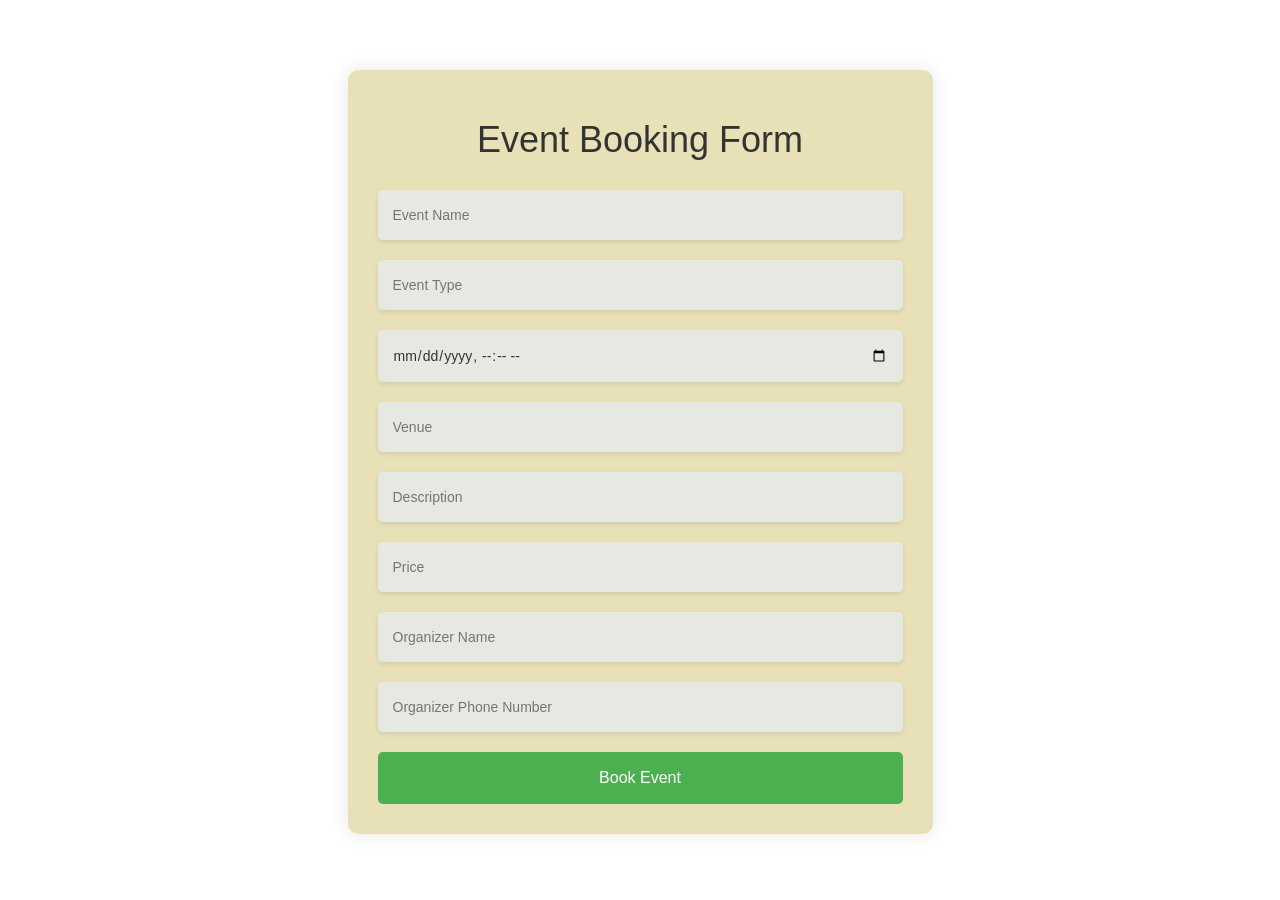
<file: public/index.html>
<!DOCTYPE html>
<html lang="en">
<head>
    <meta charset="UTF-8">
    <meta name="viewport" content="width=device-width, initial-scale=1.0">
    <title>Event Booking Form</title>
    <link rel="stylesheet" href="https://maxcdn.bootstrapcdn.com/bootstrap/3.3.7/css/bootstrap.min.css">
    <link rel="stylesheet" type="text/css" href="style.css">
</head>
<body>

<div class="container">
    <div class="row">
        <div class="col-md-3"></div>
        <div class="col-md-6 main">
            <form action="http://localhost:3000/EventBooking" method="post">
                <h1>Event Booking Form</h1>
                <input class="box" type="text" name="eventName" id="eventName" placeholder="Event Name" required /><br>
                <input class="box" type="text" name="eventType" id="eventType" placeholder="Event Type" required /><br>
                <input class="box" type="datetime-local" name="dateTime" id="dateTime" placeholder="Date and Time" required /><br>
                <input class="box" type="text" name="venue" id="venue" placeholder="Venue" required /><br>
                <input class="box" type="text" name="description" id="description" placeholder="Description" required /><br>
                <input class="box" type="number" name="price" id="price" placeholder="Price" required /><br>
                <input class="box" type="text" name="organizerName" id="organizerName" placeholder="Organizer Name" required /><br>
                <input class="box" type="tel" name="organizerPhone" id="organizerPhone" placeholder="Organizer Phone Number" required /><br>
                <input type="submit" id="submitDetails" name="submitDetails" value="Book Event" /><br>
            </form>
        </div>
        <div class="col-md-3"></div>
    </div>
</div>

</body>
</html>
</file>
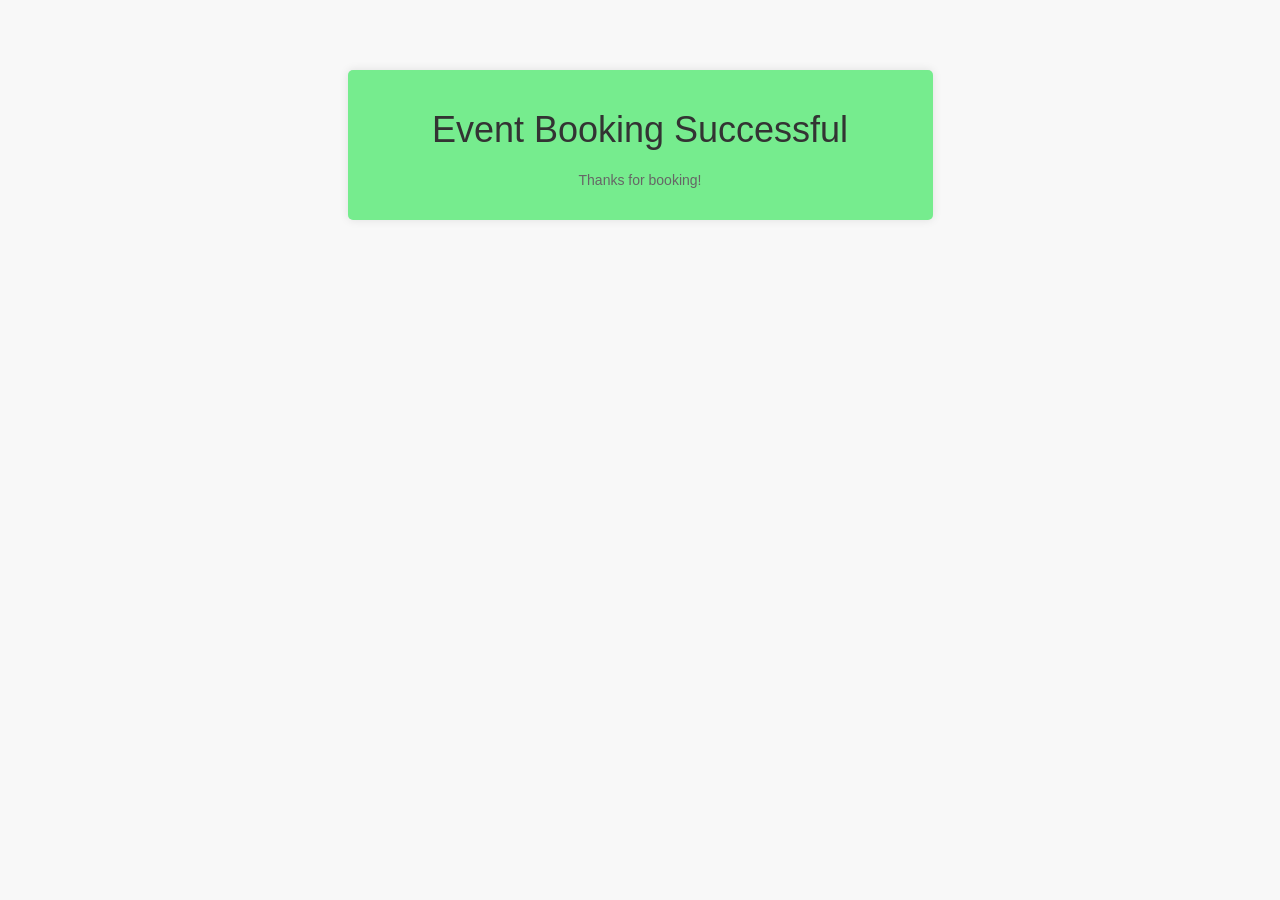
<file: public/signup_success.html>
<!DOCTYPE html>
<html>
<head>
    <title>Event Booking Successful</title>
    <link rel="stylesheet" href="https://maxcdn.bootstrapcdn.com/bootstrap/3.3.7/css/bootstrap.min.css" integrity="sha384-BVYiiSIFeK1dGmJRAkycuHAHRg32OmUcww7on3RYdg4Va+PmSTsz/K68vbdEjh4u" crossorigin="anonymous">
    <link rel="stylesheet" type="text/css" href="style1.css">
    <style>
        body {
            background-color: #f8f8f8; /* Light gray background */
            font-family: Arial, sans-serif; /* Use Arial font */
        }

        .container {
            margin-top: 50px; /* Add space from the top */
        }

        .main {
            background-color: #76ec8e; /* White background for the main container */
            border-radius: 5px; /* Rounded corners */
            box-shadow: 0 0 10px rgba(0, 0, 0, 0.1); /* Add shadow */
            padding: 20px; /* Add padding inside the main container */
            text-align: center; /* Center align content */
        }

        h1 {
            color: #333; /* Dark gray heading color */
            margin-bottom: 20px; /* Add space below the heading */
        }

        p {
            color: #666; /* Medium gray paragraph color */
        }
    </style>
</head>
<body>
    <div class="container">
        <div class="row">
            <div class="col-md-3"></div>
            <div class="col-md-6 main">
                <h1>Event Booking Successful</h1>
                <p>Thanks for booking!</p>
            </div>
            <div class="col-md-3"></div>
        </div>
    </div>
</body>
</html>
</file>
<file: public/style.css>
/*body {
    background-color: rgb(235, 220, 245);
    font-family: Arial, sans-serif;
}

.container {
    margin-top: 50px;
}

.main {
    background-color: #fff;
    padding: 30px;
    border-radius: 10px;
    box-shadow: 0px 0px 20px rgba(0, 0, 0, 0.1);
}

.box {
    width: 100%;
    padding: 10px;
    margin-bottom: 10px;
    border: 1px solid #ccc;
    border-radius: 5px;
}

h1 {
    text-align: center;
    margin-bottom: 30px;
    color: #333;
}

footer {
    background-color: #333;
    color: #fff;
    text-align: center;
    padding: 20px 0;
    position: fixed;
    bottom: 0;
    width: 100%;
}
*/

body 

{
    font-family: Arial, sans-serif;
	background-image: url('https://i.pinimg.com/originals/f6/86/e0/f686e02c9710738ef78ca7b52209d91d.gif');
    background-size: cover;
    background-position: center;
    padding: 20px;
}

.background-image {
     /* Add your background image URL here */
    background-size: cover;
    background-position: center;
    min-height: 100vh;
}

.container 
{
    margin-top: 50px;
}

.main 
{
    background-color: rgba(231, 223, 180, 0.936);
    padding: 30px;
    border-radius: 10px;
    box-shadow: 0px 0px 20px rgba(0, 0, 0, 0.1);
}

.box 
{
    width: 100%;
    padding: 15px;
    margin-bottom: 20px;
    border: none;
    border-radius: 5px;
    background-color: rgba(231, 235, 237, 0.8);
    color: #333;
    box-shadow: 0px 2px 5px rgba(0, 0, 0, 0.1);
    transition: all 0.3s ease;
}

.box:focus 
{
    outline: none;
    background-color: #a0b2f9;
    box-shadow: 0px 3px 10px rgba(0, 0, 0, 0.2);
}

input[type="submit"]
{
    width: 100%;
    padding: 15px;
    border: none;
    border-radius: 5px;
    background-color: #4caf50;
    color: #ffffff;
    font-size: 16px;
    cursor: pointer;
    transition: background-color 0.3s ease;
}

input[type="submit"]:hover 
{
    background-color: #45a049;
}

h1 
{
    text-align: center;
    margin-bottom: 30px;
    color: #333;
}

footer 
{
    background-color: #333;
    color: #f78b8b;
    text-align: center;
    padding: 20px 0;
    position: fixed;
    bottom: 0;
    width: 100%;
}
</file>
<file: public/style1.css>
body {
    font-family: Arial, sans-serif;
	
    background-size: cover;
    background-position: center;
    padding: 20px;
}

.background-image {
     /* Add your background image URL here */
    background-size: cover;
    background-position: center;
    min-height: 100vh;
}

.container {
    margin-top: 50px;
}

.main {
    background-color: rgba(232, 227, 227, 0.947);
    padding: 30px;
    border-radius: 10px;
    box-shadow: 0px 0px 20px rgba(0, 0, 0, 0.1);
}

.box {
    width: 100%;
    padding: 15px;
    margin-bottom: 20px;
    border: none;
    border-radius: 5px;
    background-color: rgba(247, 247, 247, 0.8);
    color: #333;
    box-shadow: 0px 2px 5px rgba(0, 0, 0, 0.1);
    transition: all 0.3s ease;
}

.box:focus {
    outline: none;
    background-color: #ffffff;
    box-shadow: 0px 3px 10px rgba(0, 0, 0, 0.2);
}

input[type="submit"] {
    width: 100%;
    padding: 15px;
    border: none;
    border-radius: 5px;
    background-color: #4caf50;
    color: #ffffff;
    font-size: 16px;
    cursor: pointer;
    transition: background-color 0.3s ease;
}

input[type="submit"]:hover {
    background-color: #45a049;
}

h1 {
    text-align: center;
    margin-bottom: 30px;
    color: #333;
}

footer {
    background-color: #333;
    color: #621616;
    text-align: center;
    padding: 20px 0;
    position: fixed;
    bottom: 0;
    width: 100%;
}
</file>
